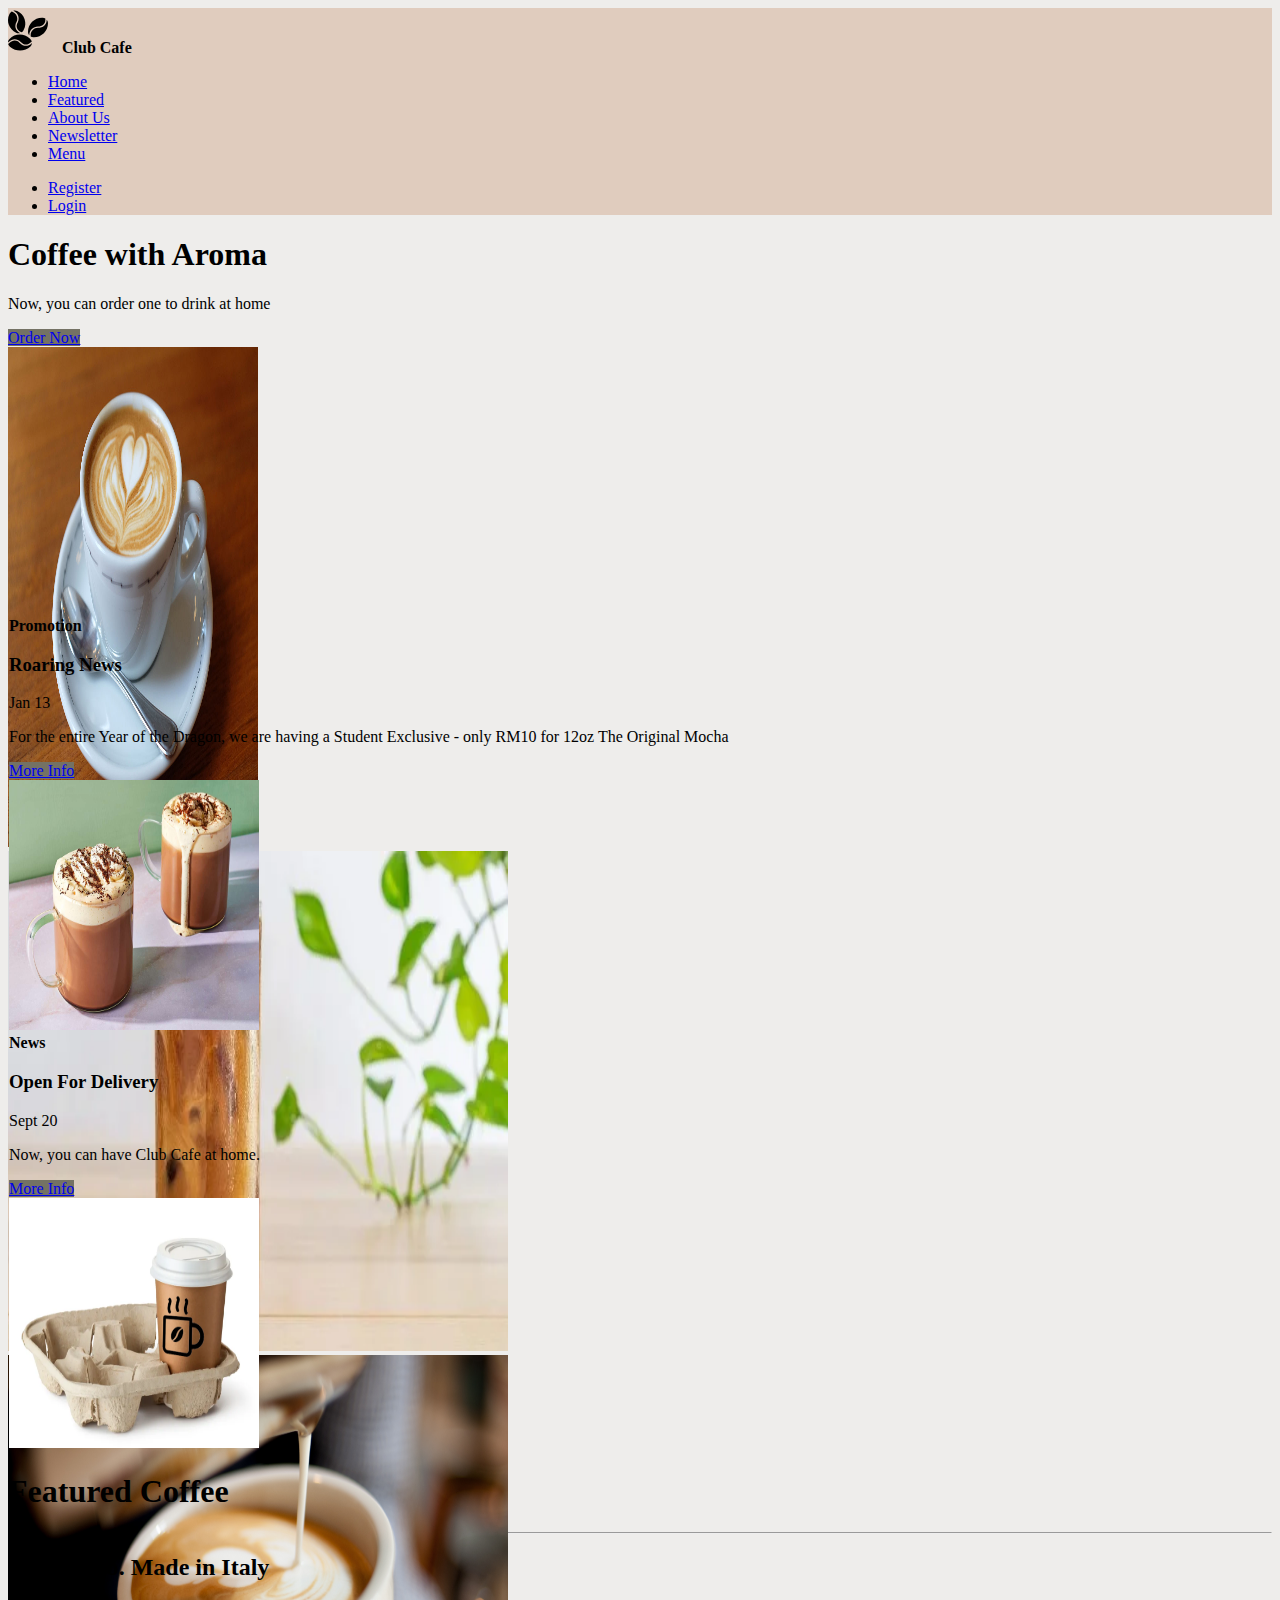
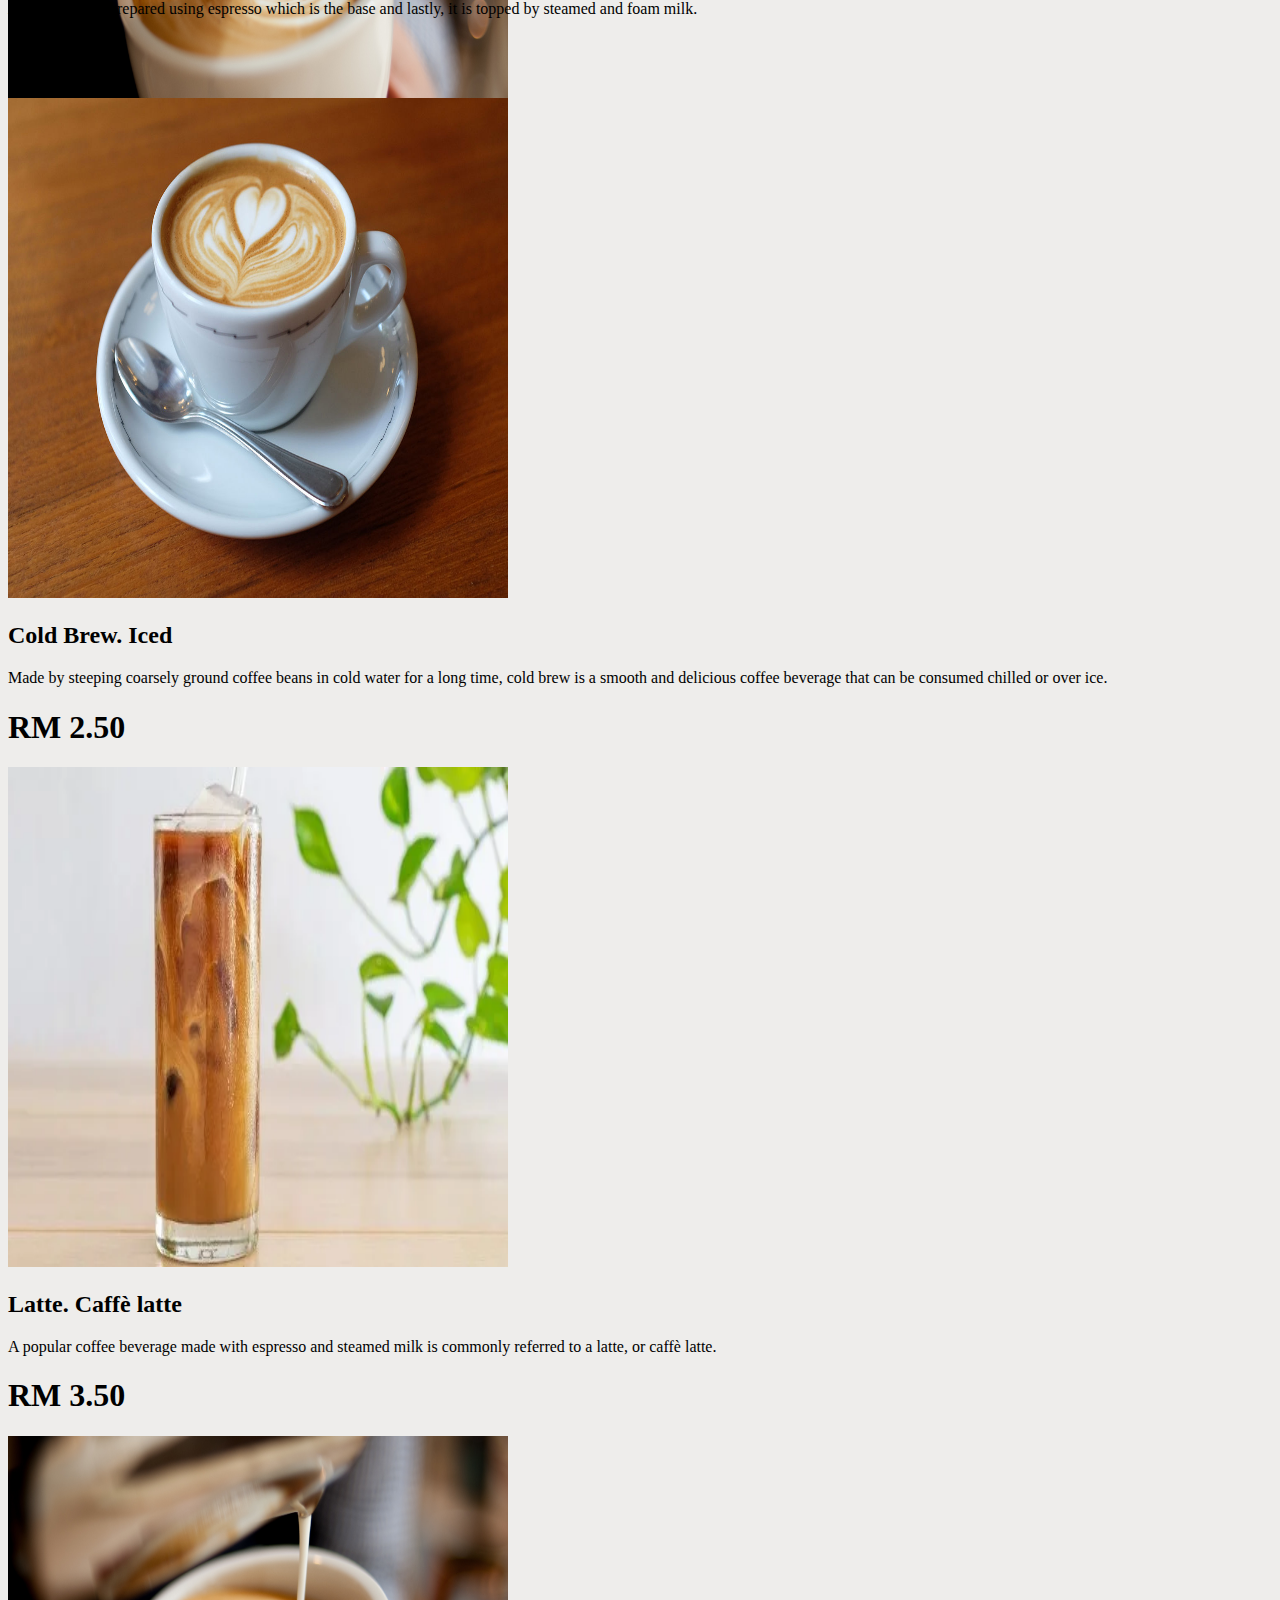
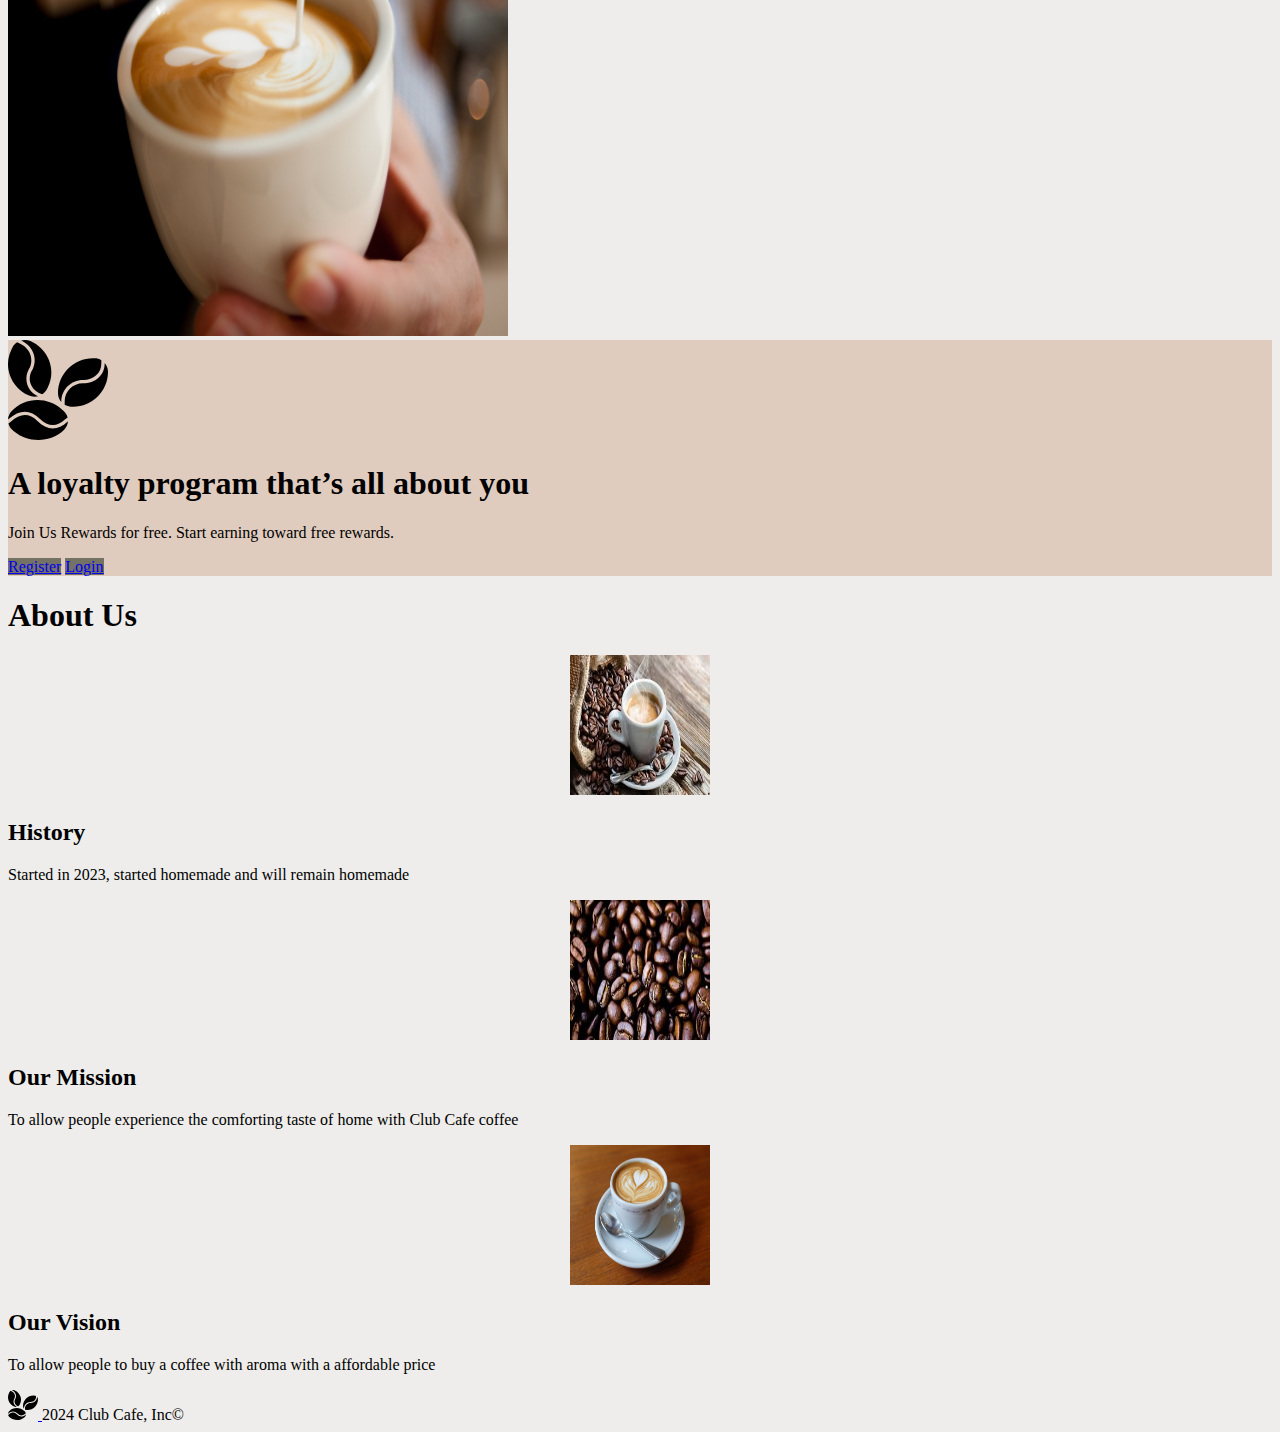
<file: index.html>
<!DOCTYPE html>
<html lang="en">
<head>
    <meta charset="UTF-8">
    <meta name="viewport" content="width=device-width, initial-scale=1.0">
    <title>Cafe</title>

    <link href="https://cdn.jsdelivr.net/npm/bootstrap@5.3.2/dist/css/bootstrap.min.css" rel="stylesheet" integrity="sha384-T3c6CoIi6uLrA9TneNEoa7RxnatzjcDSCmG1MXxSR1GAsXEV/Dwwykc2MPK8M2HN" crossorigin="anonymous">
    <link rel="stylesheet" href="https://cdn.jsdelivr.net/npm/bootstrap-icons@1.11.3/font/bootstrap-icons.min.css">
    <link rel="stylesheet" href="./css/design.css">
  </head>
<body style="background-color:#EEEDEB;">
   <section id="home">
    <div class="container">
            <nav class="navbar rounded-3" style="background-color: #E0CCBE;"><div class="container d-flex flex-wrap"><img src="./image/coffee-beans-coffee-svgrepo-com.svg" alt="" height="45" width="40" style="margin-right: 10px;">
                <a><strong>Club Cafe </strong></a>                    
                <ul class="nav me-auto">
                <li class="nav-item"><a href="#home" class="nav-link link-body-emphasis px-2 active" aria-current="page">Home</a></li>
                <li class="nav-item"><a href="#feature" class="nav-link link-body-emphasis px-2">Featured</a></li>
                <li class="nav-item"><a href="#aboutus" class="nav-link link-body-emphasis px-2">About Us</a></li>
                <li class="nav-item"><a href="newslettler.html" class="nav-link link-body-emphasis px-2">Newsletter</a></li>
                <li class="nav-item"><a href="./menu.html" class="nav-link link-body-emphasis px-2">Menu</a></li>
              </ul>
              <ul class="nav">
                <li class="nav-item"><a role="button" href="./register.html" style="background-color: #E0CCBE; border-color: #3C3633;"class="btn btn-lg px-3 me-md-2 fw-bold">Register</a></li>
                <li class="nav-item"><a role="button" href="./login.html" style="background-color: #E0CCBE; border-color: #3C3633;" class="btn btn-lg px-3 me-md-2 fw-bold">Login</a></li>
              </ul>
            </div>
          </nav>
      </div>
   </section>
    
    <div class="px-3 pt-5 my-5 pt-lg-6 text-center border rounded-3 shadow-lg border-color">
      <h1 class="display-4 fw-bold text-body-emphasis">Coffee with Aroma</h1>
      <div class="col-lg-4 mx-auto">
        <p class="lead mb-1">Now, you can order one to drink at home</p>
        <div class="d-grid gap-2 d-sm-flex justify-content-sm-center mb-5">
          <a role="button" href="./buyer.html" style="background-color: #747264; border-color: #3C3633;" class="btn  btn-lg px-4 me-md-2 fw-bold">Order Now</a>
        
        </div>
      </div>
      <div class="overflow-hidden" style="max-height: 30vh;">
        <div class="container">
          <div id="carousleMenu" class="shadow-lg img-fluid border rounded-3 shadow-lg mb-4" data-bs-ride="carousel">
            <div class="carousel-inner">
              <div class="carousel-item active">
                <img src="./image/1200px-Cappuccino_at_Sightglass_Coffee.jpg" class="d-block w-100 border rounded-3" alt="..." width="250" height="500">
              </div>
              <div class="carousel-item">
                <img src="./image/cold-brew-coffee-1-desktop.png" class="d-block w-100 border rounded-3" alt="..." width="500" height="500">
              </div>
              <div class="carousel-item" >
                <img src="./image/Latte_art_3.jpg" class="d-block w-100 border rounded-3" alt="..." width="500" height="500">
              </div>
            </div>
            <button class="carousel-control-prev" type="button" data-bs-target="#carouselExampleAutoplaying" data-bs-slide="prev">
              <span class="carousel-control-prev-icon" aria-hidden="true"></span>
              <span class="visually-hidden">Previous</span>
            </button>
            <button class="carousel-control-next" type="button" data-bs-target="#carouselExampleAutoplaying" data-bs-slide="next">
              <span class="carousel-control-next-icon" aria-hidden="true"></span>
              <span class="visually-hidden">Next</span>
            </button>
          </div>
          </div>
          </div>
        </div>
      </div>
        <div class="card"  style="background-color: #EEEDEB;">
        <div class="row mb-1" style="margin-left: 1px;margin-right: 1px;">
          <div class="col-md-6">
            <div class="row g-0 border rounded overflow-hidden flex-md-row mb-4 shadow-sm h-md-250 position-relative">
              <div class="col p-4 d-flex flex-column position-static">
                <strong class="d-inline-block mb-2 text-primary-emphasis">Promotion</strong>
                <h3 class="mb-0">Roaring News</h3>
                <div class="mb-1 text-body-secondary">Jan 13</div>
                <p class="card-text mb-auto">For the entire Year of the Dragon, we are having a Student Exclusive - only RM10 for 12oz The Original Mocha</p>
                  <a role="button" href="./news.html" style="background-color: #747264; border-color: #3C3633;" class="btn btn-lg px-3 me-md-2 fw-bold">More Info</a>
             </div>
              <div class="col-auto d-none d-lg-block">
                <img src="./image/image-30.png" class="d-block w-100 border rounded-3" alt="..." width="250" height="250">
              </div>
            </div>
          </div>
          <div class="col-md-6">
            <div class="row g-0 border rounded overflow-hidden flex-md-row mb-4 shadow-sm h-md-250 position-relative">
              <div class="col p-4 d-flex flex-column position-static">
                <strong class="d-inline-block mb-2 text-primary-emphasis">News</strong>
                <h3 class="mb-0">Open For Delivery</h3>
                <div class="mb-1 text-body-secondary">Sept 20</div>
                <p class="card-text mb-auto">Now, you can have Club Cafe at home.
                </p>
                  <a role="button" href="./news2.html" style="background-color: #747264; border-color: #3C3633;" class="btn btn-lg px-3 me-md-2 fw-bold">More Info</a>
             </div>
              <div class="col-auto d-none d-lg-block">
                <img src="./image/coffee-delivery-cup.png" class="d-block w-100 border rounded-3" alt="..." width="250" height="250">
              </div>
            </div>
          </div>
        </div>
        
        
        
    
         <section id="feature">
        <div class="container">

          <h1 class="fw-bold">Featured Coffee</h1>
            <hr class="featurette-divider">
            <div class="row featurette" >
              <div class="col-md-7">
                <h2 class="featurette-heading fw-normal lh-1">Cupuccino. <span class="text-body-secondary">Made in Italy</span></h2>
                <p class="lead">A coffee that is prepared using espresso which is the base and lastly, it is topped by steamed and foam milk.</p>
                <h1 class="fw-bold">RM 4</h1>
              </div>
              <div class="col-md-5">
                <img src="./image/1200px-Cappuccino_at_Sightglass_Coffee.jpg" class="shadow-lg img-fluid border rounded-3 shadow-lg mb-4" alt="Cupuccino" width="500" height="500">
              </div>
            </div>
             <div class="row featurette">
              <div class="col-md-7 order-md-2">
                <h2 class="featurette-heading fw-normal lh-1">Cold Brew. <span class="text-body-secondary">Iced</span></h2>
                <p class="lead">Made by steeping coarsely ground coffee beans in cold water for a long time, cold brew is a smooth and delicious coffee beverage that can be consumed chilled or over ice.</p>
                <h1 class="fw-bold">RM 2.50</h1>
              </div>
              <div class="col-md-5 order-md-1">
                <img src="./image/cold-brew-coffee-1-desktop.png" class="shadow-lg img-fluid border rounded-3 shadow-lg mb-4" width="500" height="500">
              </div>
            </div>
            <div class="row featurette">
              <div class="col-md-7">
                <h2 class="featurette-heading fw-normal lh-1">Latte. <span class="text-body-secondary">Caffè latte</span></h2>
                <p class="lead">A popular coffee beverage made with espresso and steamed milk is commonly referred to a latte, or caffè latte.</p>
                <h1 class="fw-bold">RM 3.50</h1>
              </div>
              <div class="col-md-5">
                <img src="./image/Latte_art_3.jpg" class="shadow-lg img-fluid border rounded-3 shadow-lg mb-4" alt="Cupuccino" width="500" height="500">
              </div>
            </div>

            <section id="aboutus">




            </section>


            <div class="container my-5 rounded-3" style="background-color: #E0CCBE;">
                <div class="row p-4 pb-0 pe-lg-0 pt-lg-5 align-items-center rounded-3 border shadow-lg">
                  <div class="col-lg-7 p-3 p-lg-5 pt-lg-3">
                    <div class="col-10 col-sm-8 col-lg-6">
                        <img src="./image/coffee-beans-coffee-svgrepo-com.svg" class="d-block mx-lg-auto img-fluid" alt="Bootstrap Themes" width="100px" height="100px" loading="lazy">
                    </div>
                    <h1 class="display-4 fw-bold lh-1 text-body-emphasis">A loyalty program that’s all about you</h1>
                    <p class="lead">Join Us Rewards for free. Start earning toward free rewards.</p>
                    <div class="d-grid gap-2 d-md-flex justify-content-md-start mb-4 mb-lg-3">
                  <a role="button" href="./register.html" style="background-color: #747264; border-color: #3C3633;"class="btn btn-lg px-3 me-md-2 fw-bold">Register</a></li>
                  <a role="button" href="./login.html" style="background-color: #747264; border-color: #3C3633;" class="btn btn-lg px-3 me-md-2 fw-bold">Login</a></li>
                    </div>
                  </div>
                  <div class="col-lg-4 offset-lg-1 p-0 overflow-hidden shadow-lg">
                  </div>
                </div>
              </div>
</section>


<div class="container marketing" id="aboutus"><h1>About Us</h1>
<div class="row" style="border-left:10px;border-right:10px;">
  <div class="col-lg-4 container border rounded-3">
    <div style="margin-top:10px; text-align: center;">
    <img src="./image/Coffee 1.jpg" class="bd-placeholder-img rounded-circle" width="140" height="140">
    </div>
    <h2 class="fw-normal">History</h2>
    <p>Started in 2023, started homemade and will remain homemade</p>
  </div>
  <div class="col-lg-4 container border rounded-3">
    <div style="margin-top:10px; text-align: center;">
      <img src="./image/Coffee 3.jpg" class="bd-placeholder-img rounded-circle" width="140" height="140">
      </div>
    <h2 class="fw-normal">Our Mission</h2>
    <p>To allow people experience the comforting taste of home with Club Cafe coffee</p>
    
  </div>
  <div class="col-lg-4 container border rounded-3">
    <div style="margin-top:10px; text-align: center;">
      <img src="./image/1200px-Cappuccino_at_Sightglass_Coffee.jpg" class="bd-placeholder-img rounded-circle" width="140" height="140">
      </div>
    <h2 class="fw-normal">Our Vision</h2>
    <p>To allow people to buy a coffee with aroma with a affordable price</p>
  </div>
</div>
</div>
    <div class="container">
      <footer class="d-flex flex-wrap justify-content-between align-items-center py-3 my-4 border-top">
        <div class="col-md-4 d-flex align-items-center">
          <a href="/" class="mb-3 me-2 mb-md-0 text-body-secondary text-decoration-none lh-1">
            <img src="./image/coffee-beans-coffee-svgrepo-com.svg" height="30px">
          </a>
          <span class="mb-3 mb-md-0 text-body-secondary"> 2024 Club Cafe, Inc©</span>
        </div>
      </footer>
    </div>
    <script src="https://cdn.jsdelivr.net/npm/bootstrap@5.3.2/dist/js/bootstrap.bundle.min.js" integrity="sha384-C6RzsynM9kWDrMNeT87bh95OGNyZPhcTNXj1NW7RuBCsyN/o0jlpcV8Qyq46cDfL" crossorigin="anonymous"></script>
</body>
</html>
</file>
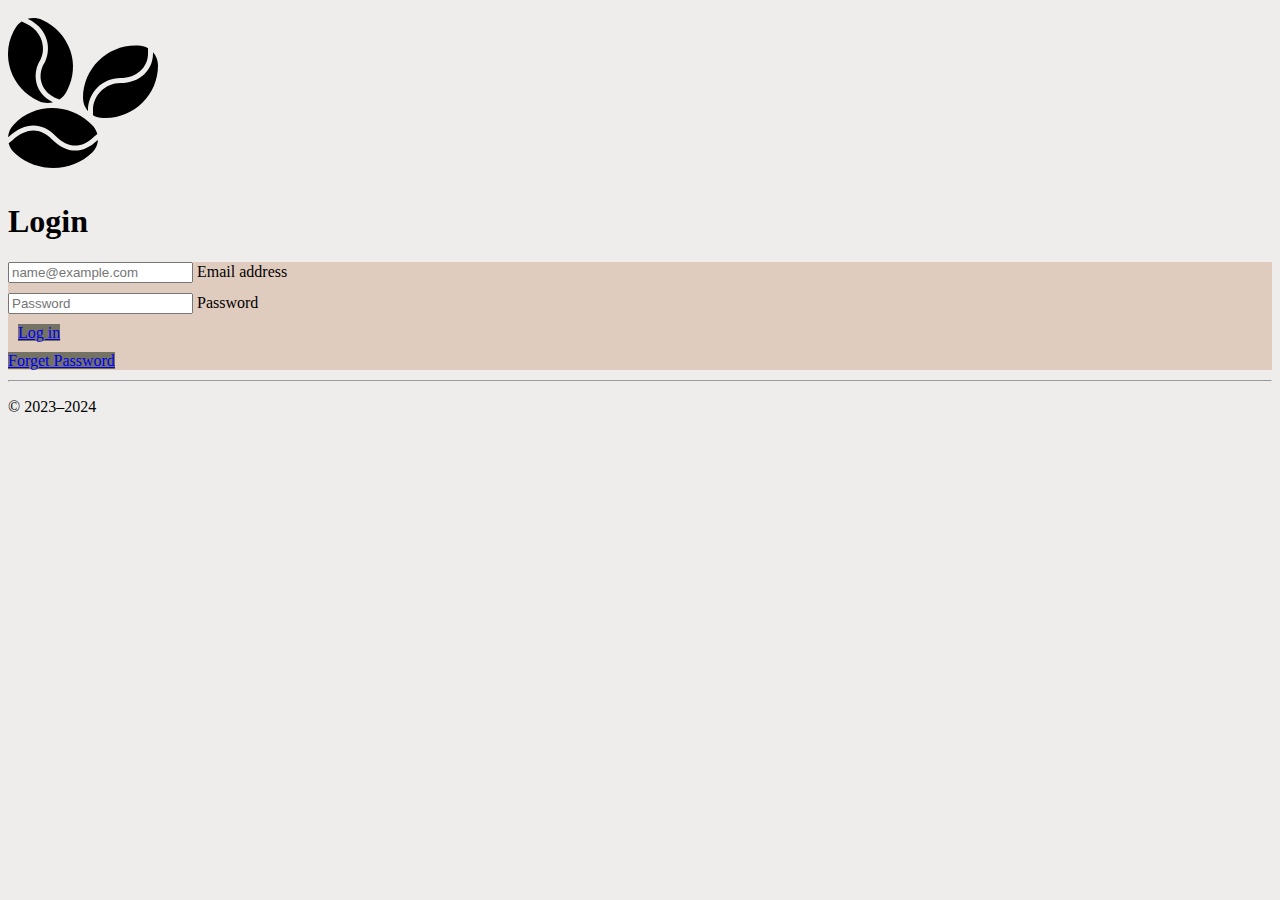
<file: login.html>
<!DOCTYPE html>
<html lang="en">
<head>
    <meta charset="UTF-8">
    <meta name="viewport" content="width=device-width, initial-scale=1.0">
    <title>login</title>

    <link href="https://cdn.jsdelivr.net/npm/bootstrap@5.3.2/dist/css/bootstrap.min.css" rel="stylesheet" integrity="sha384-T3c6CoIi6uLrA9TneNEoa7RxnatzjcDSCmG1MXxSR1GAsXEV/Dwwykc2MPK8M2HN" crossorigin="anonymous">

</head>
<body style="background-color:#EEEDEB;">
   <section>

    <div class="container">
        <main class="form-signin w-100 m-auto">
            <form>
              <img class="mb-4" src="./image/coffee-beans-coffee-svgrepo-com.svg" alt="" width="150" height="170">
              <h1 class="fw-bold">
                Login
              </h1>
          
              <div class="container border rounded-4" style="background-color: #E0CCBE;">
              <div class="form-floating" style="margin-top: 10px;">
                <input type="email" class="form-control" id="floatingInput" placeholder="name@example.com">
                <label for="floatingInput">Email address</label>
              </div>
              <div class="form-floating" style="margin-top: 10px;">
                <input type="password" class="form-control" id="floatingPassword" placeholder="Password">
                <label for="floatingPassword">Password</label>
              </div>
          
      

              <div class="row">
                <div class="col" style="margin-top: 10px;margin-left: 10px;">
              <a role="button" href="./index.html" style="background-color: #747264; border-color: #3C3633;" class="btn fw-bold">Log in</a> 
              </div>

              <div class="col" style="margin-top: 10px; margin-right: 1080px; margin-bottom: 10px;">
                <a role="button" href="./index.html" style="background-color: #747264; border-color: #3C3633;" class="btn fw-bold">Forget Password</a> 
                </div> 
            
            </div>
            </form>
          </main>
    </div>
  </div>

    <hr class="featurette-divider">
<p class="mt-5 mb-3 text-body-secondary">© 2023–2024</p>
   </section>
   
   <script src="https://cdn.jsdelivr.net/npm/bootstrap@5.3.2/dist/js/bootstrap.bundle.min.js" integrity="sha384-C6RzsynM9kWDrMNeT87bh95OGNyZPhcTNXj1NW7RuBCsyN/o0jlpcV8Qyq46cDfL" crossorigin="anonymous"></script>
</body>
</html>
</file>
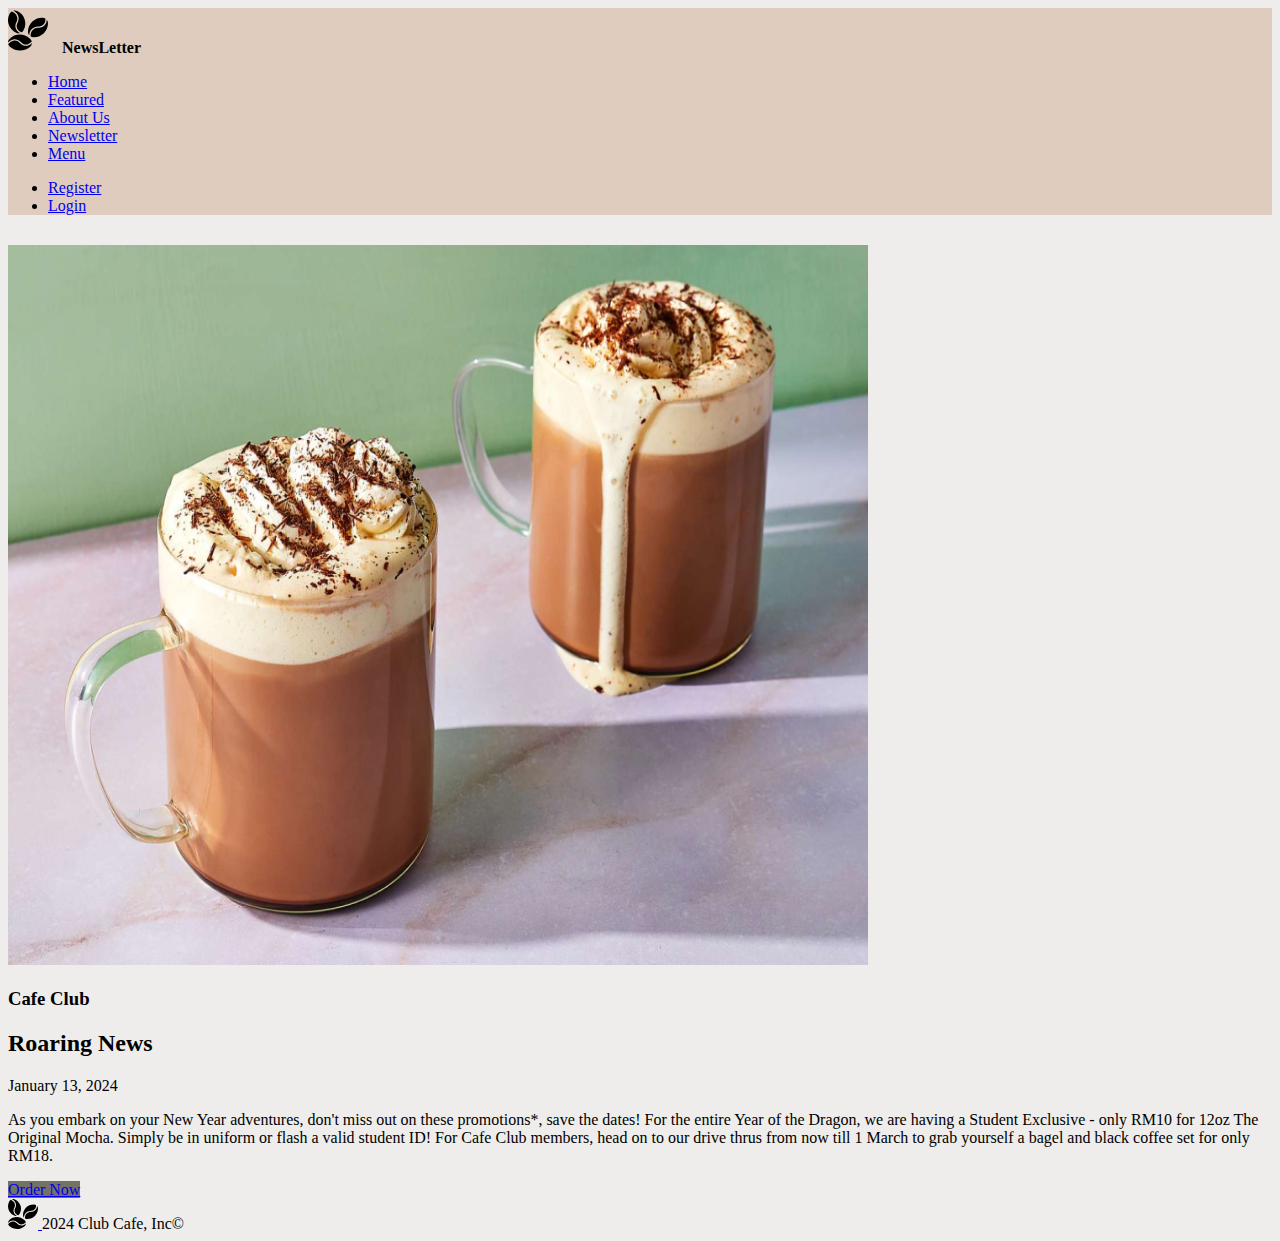
<file: news.html>
<!DOCTYPE html>
<html lang="en">
<head>
    <meta charset="UTF-8">
    <meta name="viewport" content="width=device-width, initial-scale=1.0">
    <title>Blog Post 2</title>
    <link href="https://cdn.jsdelivr.net/npm/bootstrap@5.3.2/dist/css/bootstrap.min.css" rel="stylesheet" integrity="sha384-T3c6CoIi6uLrA9TneNEoa7RxnatzjcDSCmG1MXxSR1GAsXEV/Dwwykc2MPK8M2HN" crossorigin="anonymous">
    <link rel="stylesheet" href="./css/design.css">

</head>
<body style="background-color: #EEEDEB;" class="rounded-3">
   
    
    <div class="container">
        <nav class="navbar rounded-3" style="background-color: #E0CCBE;"><div class="container d-flex flex-wrap"><img src="./image/coffee-beans-coffee-svgrepo-com.svg" alt="" height="45" width="40" style="margin-right: 10px;">
            <a><strong>NewsLetter</strong></a>                    
            <ul class="nav me-auto">
            <li class="nav-item"><a href="./index.html" class="nav-link link-body-emphasis px-2 active" aria-current="page">Home</a></li>
            <li class="nav-item"><a href="./index.html" class="nav-link link-body-emphasis px-2">Featured</a></li>
            <li class="nav-item"><a href="./index.html" class="nav-link link-body-emphasis px-2">About Us</a></li>
            <li class="nav-item"><a href="newslettler.html" class="nav-link link-body-emphasis px-2">Newsletter</a></li>
            <li class="nav-item"><a href="./menu.html" class="nav-link link-body-emphasis px-2">Menu</a></li>
          </ul>
          <ul class="nav">
            <li class="nav-item"><a role="button" href="./register.html" style="background-color: #E0CCBE; border-color: #3C3633;"class="btn btn-lg px-3 me-md-2 fw-bold">Register</a></li>
            <li class="nav-item"><a role="button" href="./login.html" style="background-color: #E0CCBE; border-color: #3C3633;" class="btn btn-lg px-3 me-md-2 fw-bold">Login</a></li>
          </ul>
        </div>
      </nav>
  </div>
 
        
        


    </section>
 <div style="margin-top:30px;">
    <div class="container text-center">
        <div class="row">
          <div class="col">
    <img src="./image/image-30.png" height="720px" width="860px" class="rounded-3 shadow-lg border-color">     
          </div>
          <div class="col">
            <h3 class="pb-4 mb-4 fst-italic border-bottom">
        Cafe Club
      </h3>

      <article class="blog-post">
        <h2 class="display-5 link-body-emphasis mb-1">Roaring News</h2>
        <p class="blog-post-meta">January 13, 2024</p>

        <p>As you embark on your New Year adventures, don't miss out on these promotions*, save the dates! For the entire Year of the Dragon, we are having a Student Exclusive - only RM10 for 12oz The Original Mocha. Simply be in uniform or flash a valid student ID! For Cafe Club members, head on to our drive thrus from now till 1 March to grab yourself a bagel and black coffee set for only RM18.</p>
        <a role="button" href="./buyer.html" style="background-color: #747264; border-color: #3C3633;" class="btn  btn-lg px-4 me-md-2 fw-bold">Order Now</a>
    </div>
   
        </div>
      </div>
    </div>
    <div class="container">
        <footer class="d-flex flex-wrap justify-content-between align-items-center py-3 my-4 border-top">
          <div class="col-md-4 d-flex align-items-center">
            <a href="/" class="mb-3 me-2 mb-md-0 text-body-secondary text-decoration-none lh-1">
              <img src="./image/coffee-beans-coffee-svgrepo-com.svg" height="30px">
            </a>
            <span class="mb-3 mb-md-0 text-body-secondary"> 2024 Club Cafe, Inc©</span>
          </div>
        </footer>
      </div>
    
</body>
</html>
</file>
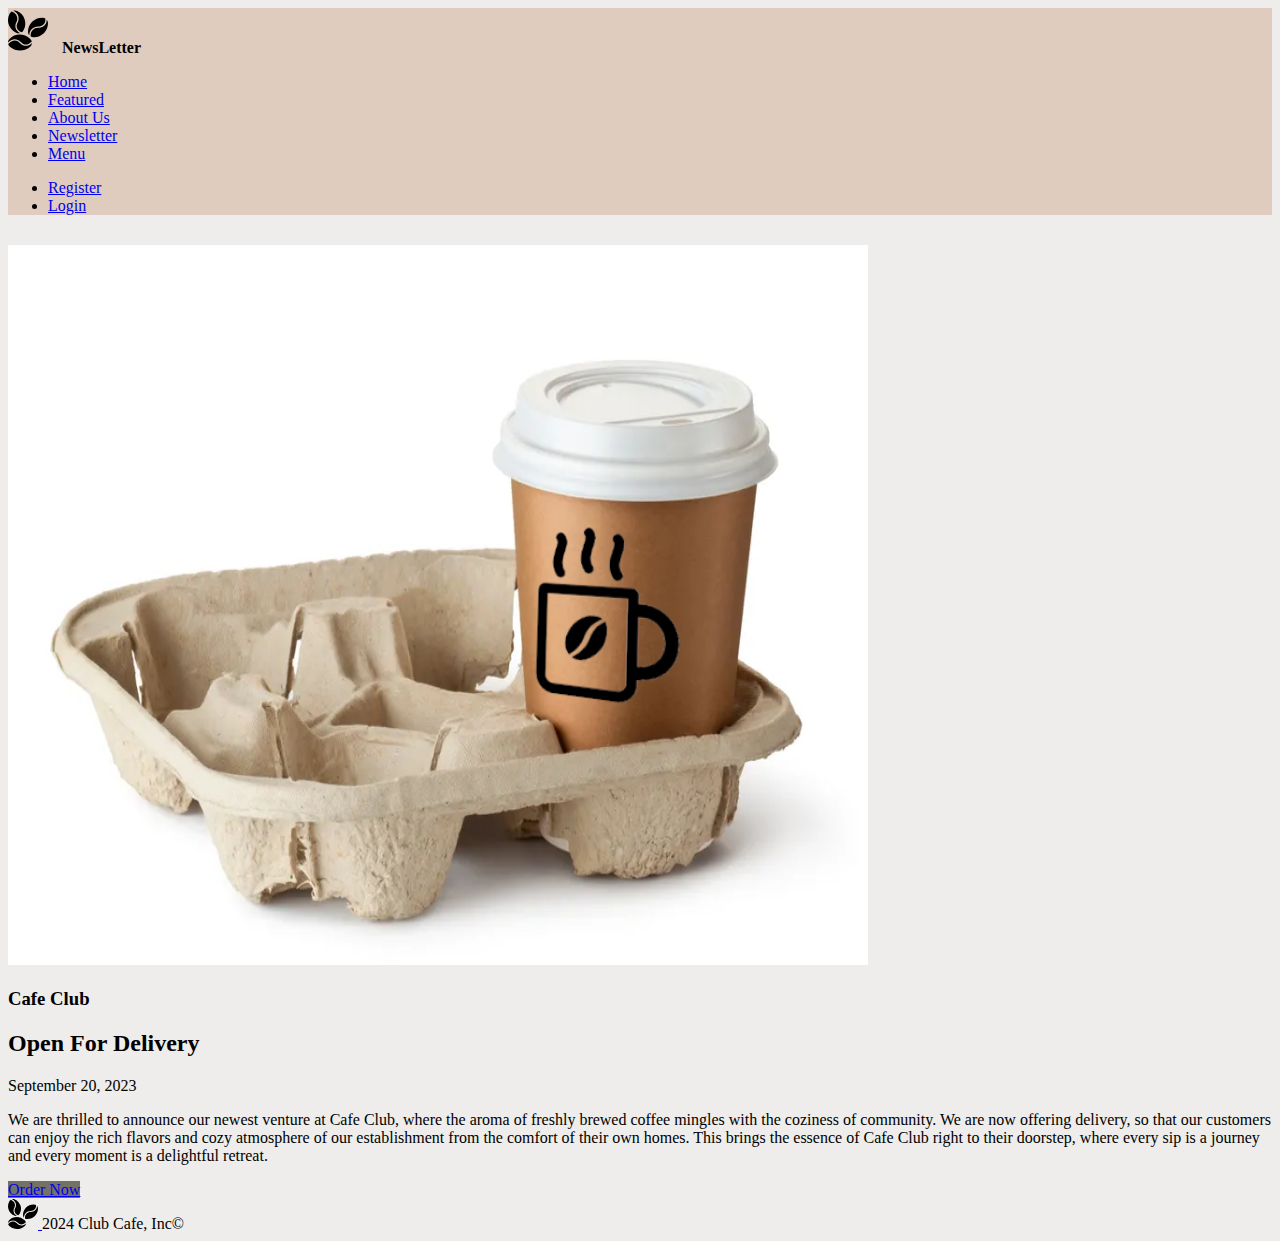
<file: news2.html>
<!DOCTYPE html>
<html lang="en">
<head>
    <meta charset="UTF-8">
    <meta name="viewport" content="width=device-width, initial-scale=1.0">
    <title>Blog Post 2</title>
    <link href="https://cdn.jsdelivr.net/npm/bootstrap@5.3.2/dist/css/bootstrap.min.css" rel="stylesheet" integrity="sha384-T3c6CoIi6uLrA9TneNEoa7RxnatzjcDSCmG1MXxSR1GAsXEV/Dwwykc2MPK8M2HN" crossorigin="anonymous">
    <link rel="stylesheet" href="./css/design.css">

</head>
<body style="background-color: #EEEDEB;" class="rounded-3">
   
  <div class="container">
    <nav class="navbar rounded-3" style="background-color: #E0CCBE;"><div class="container d-flex flex-wrap"><img src="./image/coffee-beans-coffee-svgrepo-com.svg" alt="" height="45" width="40" style="margin-right: 10px;">
        <a><strong>NewsLetter</strong></a>                    
        <ul class="nav me-auto">
        <li class="nav-item"><a href="./index.html" class="nav-link link-body-emphasis px-2 active" aria-current="page">Home</a></li>
        <li class="nav-item"><a href="./index.html" class="nav-link link-body-emphasis px-2">Featured</a></li>
        <li class="nav-item"><a href="./index.html" class="nav-link link-body-emphasis px-2">About Us</a></li>
        <li class="nav-item"><a href="newslettler.html" class="nav-link link-body-emphasis px-2">Newsletter</a></li>
        <li class="nav-item"><a href="./menu.html" class="nav-link link-body-emphasis px-2">Menu</a></li>
      </ul>
      <ul class="nav">
        <li class="nav-item"><a role="button" href="./register.html" style="background-color: #E0CCBE; border-color: #3C3633;"class="btn btn-lg px-3 me-md-2 fw-bold">Register</a></li>
        <li class="nav-item"><a role="button" href="./login.html" style="background-color: #E0CCBE; border-color: #3C3633;" class="btn btn-lg px-3 me-md-2 fw-bold">Login</a></li>
      </ul>
    </div>
  </nav>
</div>
 
        
        


    </section>
 <div style="margin-top:30px;">
    <div class="container text-center">
        <div class="row">
          <div class="col">
    <img src="./image/coffee-delivery-cup.png" height="720px" width="860px" class="rounded-3 shadow-lg border-color">     
          </div>
          <div class="col">
            <h3 class="pb-4 mb-4 fst-italic border-bottom">
        Cafe Club
      </h3>

      <article class="blog-post">
        <h2 class="display-5 link-body-emphasis mb-1">Open For Delivery</h2>
        <p class="blog-post-meta">September 20, 2023</p>

        <p>We are thrilled to announce our newest venture at Cafe Club, where the aroma of freshly brewed coffee mingles with the coziness of community. We are now offering delivery, so that our customers can enjoy the rich flavors and cozy atmosphere of our establishment from the comfort of their own homes. This brings the essence of Cafe Club right to their doorstep, where every sip is a journey and every moment is a delightful retreat.</p>
        <a role="button" href="./buyer.html" style="background-color: #747264; border-color: #3C3633;" class="btn  btn-lg px-4 me-md-2 fw-bold">Order Now</a>
      </div>
   
        </div>
      </div>
    </div>
    <div class="container">
      <footer class="d-flex flex-wrap justify-content-between align-items-center py-3 my-4 border-top">
        <div class="col-md-4 d-flex align-items-center">
          <a href="/" class="mb-3 me-2 mb-md-0 text-body-secondary text-decoration-none lh-1">
            <img src="./image/coffee-beans-coffee-svgrepo-com.svg" height="30px">
          </a>
          <span class="mb-3 mb-md-0 text-body-secondary"> 2024 Club Cafe, Inc©</span>
        </div>
      </footer>
    </div>
    
</body>
</html>
</file>
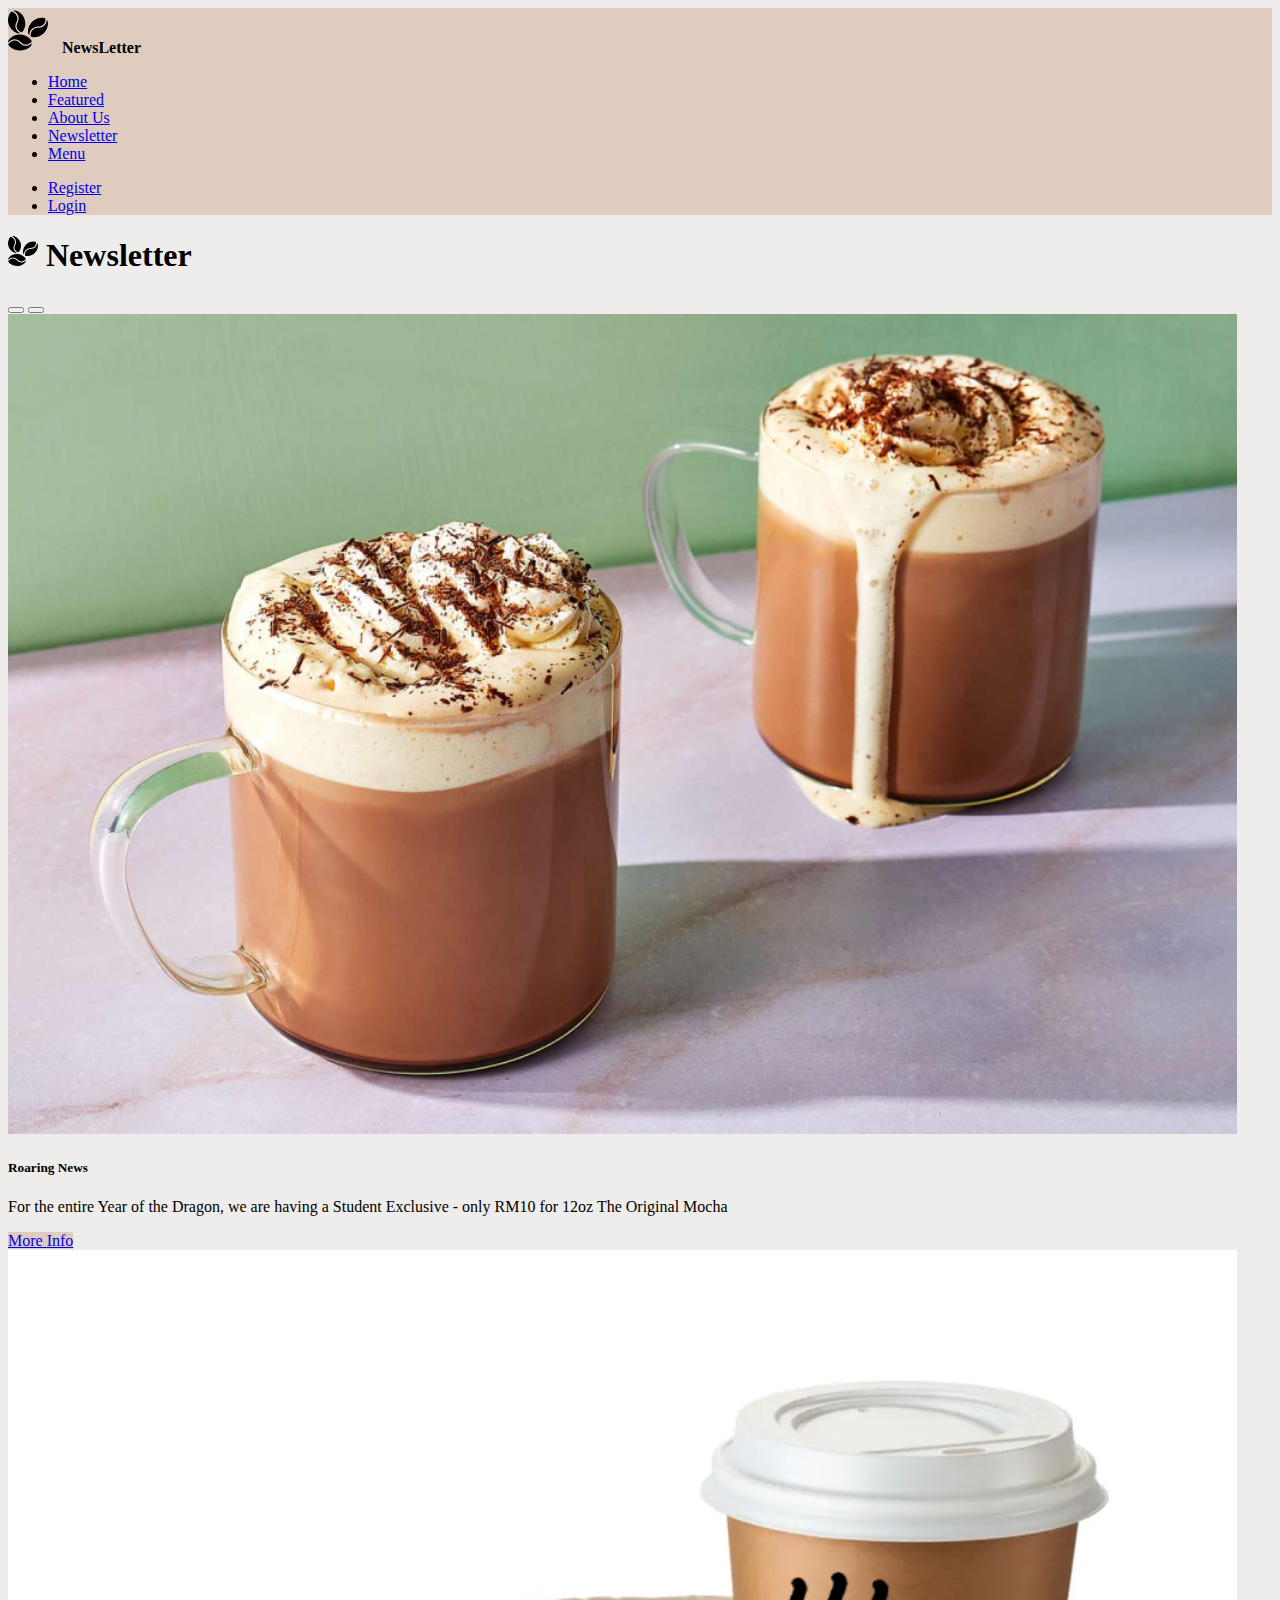
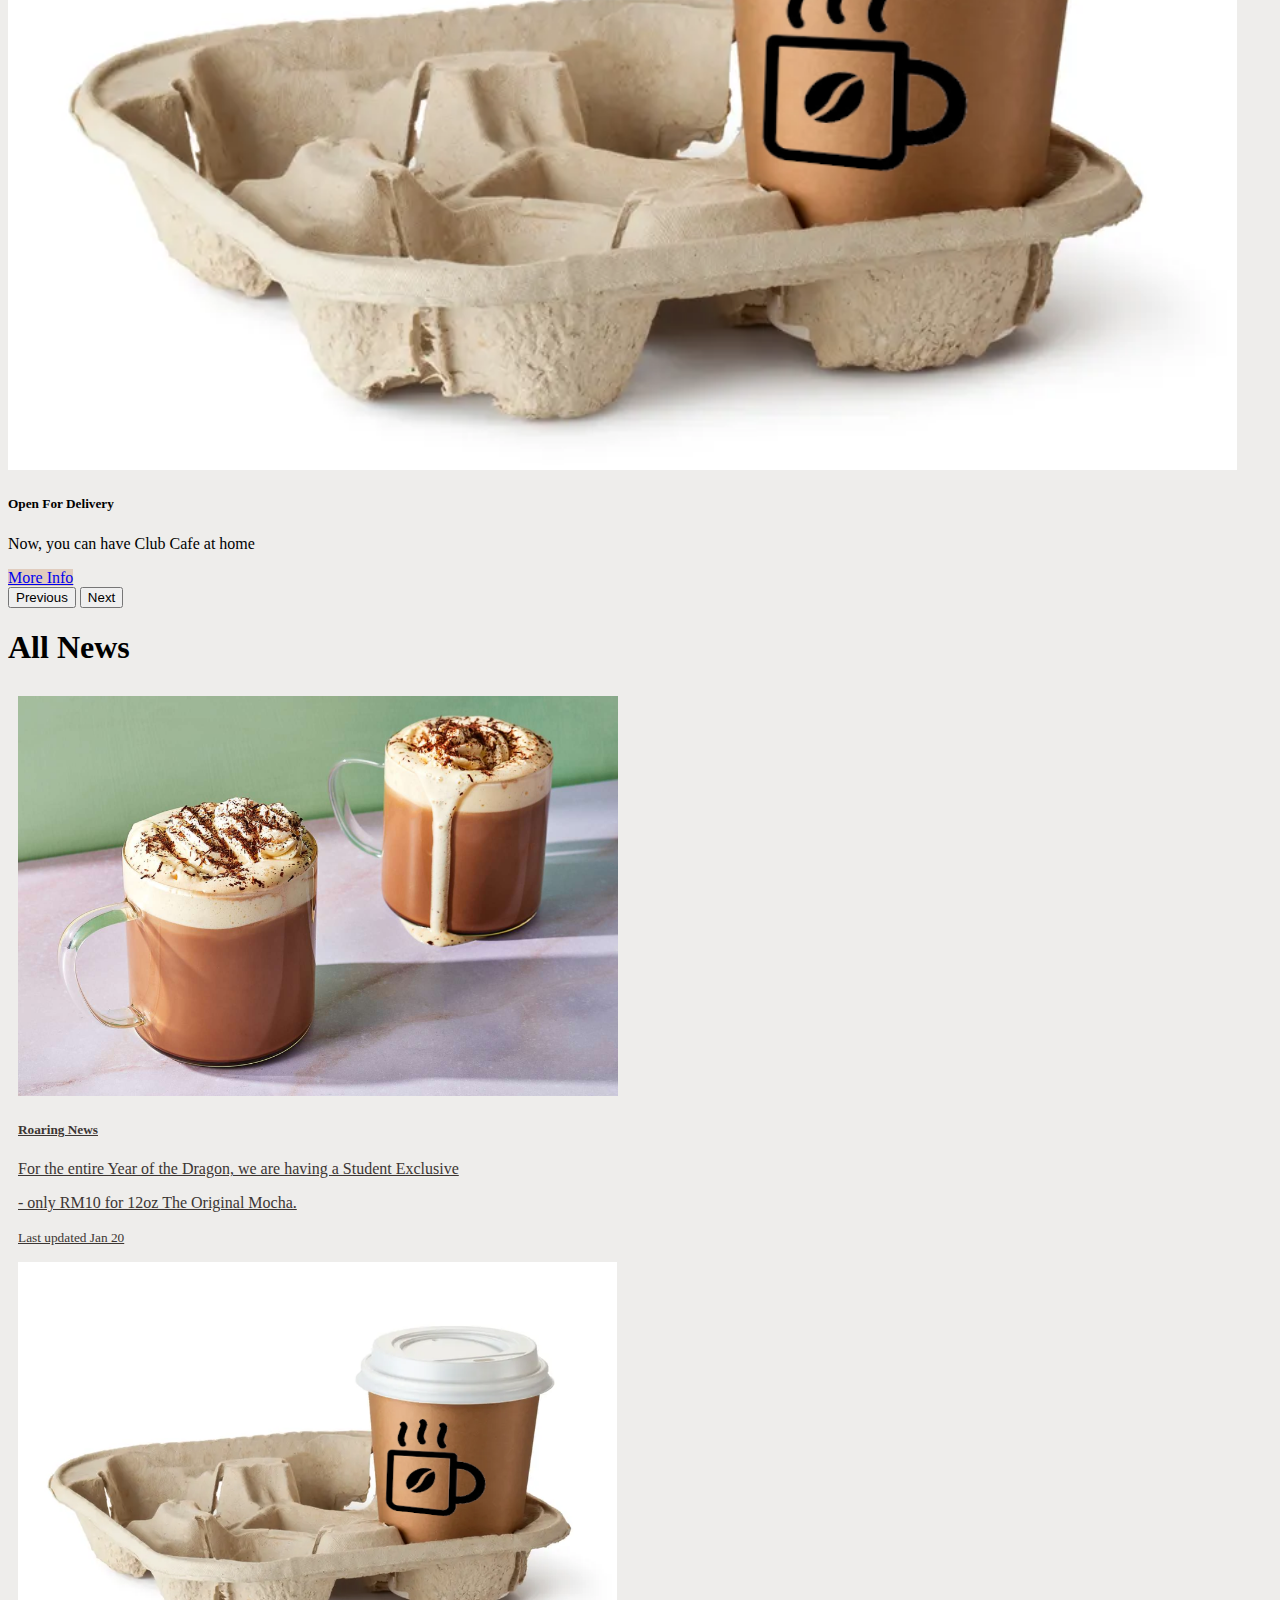
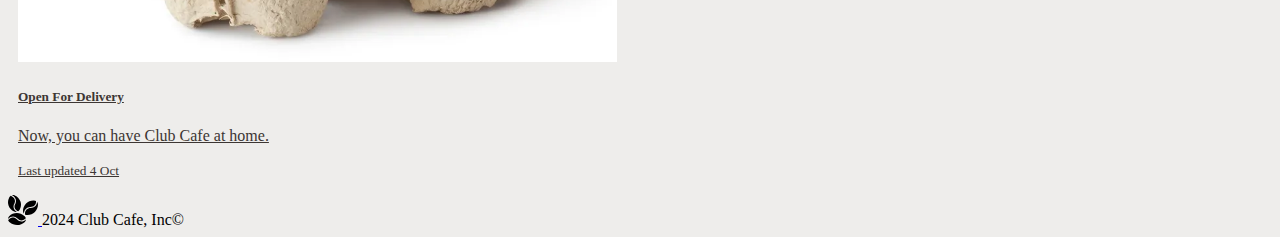
<file: newslettler.html>
<!DOCTYPE html>
<html lang="en">
<head>
    <meta charset="UTF-8">
    <meta name="viewport" content="width=device-width, initial-scale=1.0">
    <link href="https://cdn.jsdelivr.net/npm/bootstrap@5.3.2/dist/css/bootstrap.min.css" rel="stylesheet" integrity="sha384-T3c6CoIi6uLrA9TneNEoa7RxnatzjcDSCmG1MXxSR1GAsXEV/Dwwykc2MPK8M2HN" crossorigin="anonymous">

    <title>Newsletter</title>
</head>
<body style="background-color:#EEEDEB;">
    <div class="container">
        <nav class="navbar rounded-3" style="background-color: #E0CCBE;"><div class="container d-flex flex-wrap"><img src="./image/coffee-beans-coffee-svgrepo-com.svg" alt="" height="45" width="40" style="margin-right: 10px;">
            <a><strong>NewsLetter</strong></a>                    
            <ul class="nav me-auto">
            <li class="nav-item"><a href="./index.html" class="nav-link link-body-emphasis px-2 active" aria-current="page">Home</a></li>
            <li class="nav-item"><a href="./index.html" class="nav-link link-body-emphasis px-2">Featured</a></li>
            <li class="nav-item"><a href="./index.html" class="nav-link link-body-emphasis px-2">About Us</a></li>
            <li class="nav-item"><a href="newslettler.html" class="nav-link link-body-emphasis px-2">Newsletter</a></li>
            <li class="nav-item"><a href="./menu.html" class="nav-link link-body-emphasis px-2">Menu</a></li>
          </ul>
          <ul class="nav">
            <li class="nav-item"><a role="button" href="./register.html" style="background-color: #E0CCBE; border-color: #3C3633;"class="btn btn-lg px-3 me-md-2 fw-bold">Register</a></li>
            <li class="nav-item"><a role="button" href="./login.html" style="background-color: #E0CCBE; border-color: #3C3633;" class="btn btn-lg px-3 me-md-2 fw-bold">Login</a></li>
          </ul>
        </div>
      </nav>
  </div>
    
    <div>
    <h1 class="text-center" href="#"><img src="./image/coffee-beans-coffee-svgrepo-com.svg" height="30px" width="30px"></img> Newsletter</h1>
    </div>


    <div class="container border rounded" height="820px" style="margin-top: 10px;">
    <div id="carouselExampleDark" style="margin-top: 10px;" class="carousel carousel-dark slide carousel-fade" data-bs-ride="carousel">
        <div class="carousel-indicators">
          <button type="button" data-bs-target="#carouselExampleDark" data-bs-slide-to="0" class="active" aria-current="true" aria-label="Slide 1"></button>
          <button type="button" data-bs-target="#carouselExampleDark" data-bs-slide-to="1" aria-label="Slide 2"></button>
        </div>
        <div class="carousel-inner">
          <div class="carousel-item active" data-bs-interval="10000">
            <img src="./image/image-30.png" class="d-block w-100" alt="..." height="820px">
            <div class="carousel-caption d-none d-md-block">
              <h5>Roaring News</h5>
              <p>For the entire Year of the Dragon, we are having a Student Exclusive - only RM10 for 12oz The Original Mocha</p>
              <a role="button" href="./news.html" style="background-color: #E0CCBE; border-color: #3C3633;" class="btn btn-lg px-3 me-md-2 fw-bold">More Info</a>

            </div>
          </div>
          <div class="carousel-item" data-bs-interval="2000">
            <img src="./image/coffee-delivery-cup.png" class="d-block w-100" alt="..." height="820px">
            <div class="carousel-caption d-none d-md-block">
              <h5>Open For Delivery</h5>
              <p>Now, you can have Club Cafe at home</p>
              <a role="button" href="./news2.html" style="background-color: #E0CCBE; border-color: #3C3633;" class="btn btn-lg px-3 me-md-2 fw-bold">More Info</a>
            </div>
          </div>
        </div>
        <button class="carousel-control-prev" type="button" data-bs-target="#carouselExampleDark" data-bs-slide="prev">
          <span class="carousel-control-prev-icon" aria-hidden="true"></span>
          <span class="visually-hidden">Previous</span>
        </button>
        <button class="carousel-control-next" type="button" data-bs-target="#carouselExampleDark" data-bs-slide="next">
          <span class="carousel-control-next-icon" aria-hidden="true"></span>
          <span class="visually-hidden">Next</span>
        </button>
    </div>
    </div>
    
    <h1>All News</h1>
    <div class="cotainer border rounded" style="margin-top: 30px; margin-left: 10px; margin-right: 10px;">
    <div class="row">
        <div class="col">
            <div class="card text-bg">
                <a href="./news.html" style="color: #3C3633;">
                <img src="./image/image-30.png" class="card-img" alt="..." height="400px">
                <div class="card-img-overlay">
                    <h5 class="card-title fw-bold">Roaring News</h5>
                    <p class="card-text" style="color: #3C3633;">For the entire Year of the Dragon, we are having a Student Exclusive</p>
                    <p class="card-text" style="color: #3C3633;">- only RM10 for 12oz The Original Mocha.</p>
                    <p class="card-text"><small>Last updated Jan 20</small></p>
                </div>
            </div></a>
        </div>
        <div class="col">
            <div class="card text-bg">
            <a href="./news2.html" style="color: #3C3633;">
                <img src="./image/coffee-delivery-cup.png" class="card-img" alt="..." height="400px">
                <div class="card-img-overlay">
                    <h5 class="card-title fw-bold">Open For Delivery</h5>
                    <p class="card-text" style="color: #3C3633;">Now, you can have Club Cafe at home.</p>
                    <p class="card-text"><small>Last updated 4 Oct</small></p>
                </div>
            </div></a>
        </div>
    </div>
    </div>
    <div class="container">
        <footer class="d-flex flex-wrap justify-content-between align-items-center py-3 my-4 border-top">
          <div class="col-md-4 d-flex align-items-center">
            <a href="/" class="mb-3 me-2 mb-md-0 text-body-secondary text-decoration-none lh-1">
              <img src="./image/coffee-beans-coffee-svgrepo-com.svg" height="30px">
            </a>
            <span class="mb-3 mb-md-0 text-body-secondary"> 2024 Club Cafe, Inc©</span>
          </div>
        </footer>
      </div>
    <script src="https://cdn.jsdelivr.net/npm/bootstrap@5.3.2/dist/js/bootstrap.bundle.min.js" integrity="sha384-C6RzsynM9kWDrMNeT87bh95OGNyZPhcTNXj1NW7RuBCsyN/o0jlpcV8Qyq46cDfL" crossorigin="anonymous"></script>
</body>
</html>
</file>
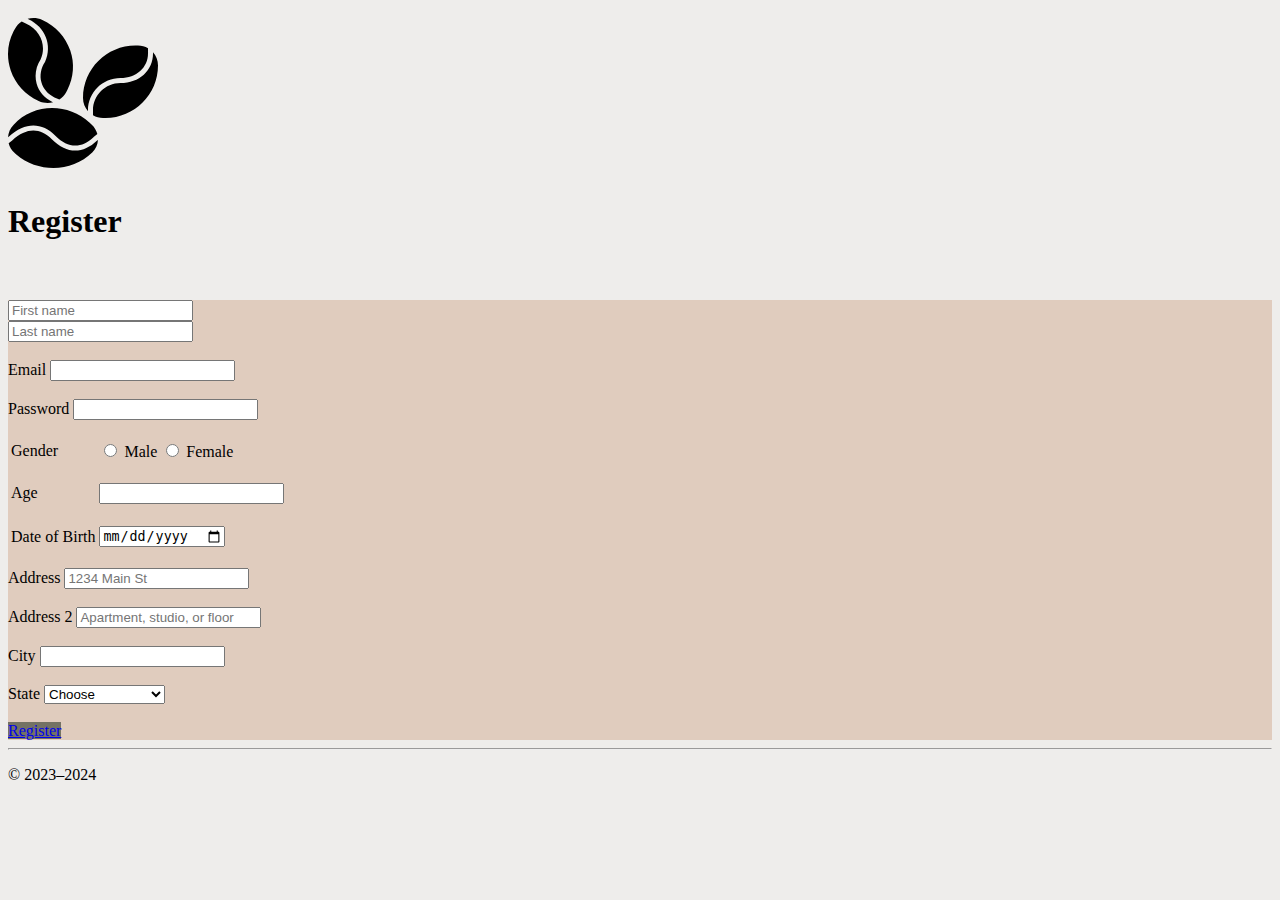
<file: register.html>
<!DOCTYPE html>
<html lang="en">
<head>
    <meta charset="UTF-8">
    <meta name="viewport" content="width=device-width, initial-scale=1.0">
    <title>Document</title>

    <link href="https://cdn.jsdelivr.net/npm/bootstrap@5.3.2/dist/css/bootstrap.min.css" rel="stylesheet" integrity="sha384-T3c6CoIi6uLrA9TneNEoa7RxnatzjcDSCmG1MXxSR1GAsXEV/Dwwykc2MPK8M2HN" crossorigin="anonymous">

</head>
<body style="background-color:#EEEDEB;">
    <section>

        <div class="container">
            <main class="form-signin w-100 m-auto">
                <form>
                  <img class="mb-4" src="./image/coffee-beans-coffee-svgrepo-com.svg" alt="" width="150" height="170">
                  <h1 class="fw-bold">
                   Register
                  </h1>
                  <br>
                  <div class="container border rounded-4" style="background-color: #E0CCBE;">
                  <div class="row" style="margin-top: 20px;">
                    <div class="col">
                      <input type="text" class="form-control" placeholder="First name" aria-label="First name">
                    </div>
                    <div class="col">
                      <input type="text" class="form-control" placeholder="Last name" aria-label="Last name">
                    </div>
                  </div>

                  <form class="row g-3">
                    <br>
                    <div class="col-md-6">
                      <label for="inputEmail4" class="form-label">Email</label>
                      <input type="email" class="form-control" id="inputEmail4">
                    </div>
                    <br>
                    <div class="col-md-6">
                      <label for="inputPassword4" class="form-label">Password</label>
                      <input type="password" class="form-control" id="inputPassword4">
                    </div>
                  <table>
                    <tr>
        
                        <td><br><label for="lname">Gender</label></td>
                        <td><br>
                            <input type="radio" name="Gender" id="" value="Male">
                            <label for="">Male</label>
                            <input type="radio" name="Gender" id="" value="Famale">
                            <label for="">Female</label>
                        </td>
                    </tr>
        
                    <tr>
                        <td><br><label for="lage">Age</label></td>
                        <td><br><input type="age"></td>
                    </tr></div>
                  </div>
                    <tr>
                        <td><br><label for="ldate of birth">Date of Birth </label></td>
                        <td><br><input type="date"></td>
                    </tr>
                  </table>
                  <br>
                    <div class="col-12">
                      <label for="inputAddress" class="form-label">Address</label>
                      <input type="text" class="form-control" id="inputAddress" placeholder="1234 Main St">
                    </div>
                    <br>
                    <div class="col-12">
                      <label for="inputAddress2" class="form-label">Address 2</label>
                      <input type="text" class="form-control" id="inputAddress2" placeholder="Apartment, studio, or floor">
                    </div>
                    <br>
                    <div class="col-md-6">
                      <label for="inputCity" class="form-label">City</label>
                      <input type="text" class="form-control" id="inputCity">
                    </div>
                    <br>
                    <div class="col-md-4">
                      <label for="inputState" class="form-label">State</label>
                      <select id="inputState" class="form-select">
                        <option selected>Choose</option>
                        <option>Johor</option>
                        <option>Kedah</option>
                        <option>Kelantan</option>
                        <option>Perak</option>
                        <option>Selangor</option>
                        <option>Malacca</option>
                        <option>Negeri Sembilan</option>
                        <option>Pahang</option>
                        <option>Perlis</option>
                        <option>Penang</option>
                        <option>Sabah</option>
                        <option>Sarawak</option>
                        <option>Terengganu</option>
                      </select>
                    </div>
                    <br>
                    <div class="col-12">
                      <a role="button" href="./index.html" style="background-color: #747264; border-color: #3C3633;" class="btn  btn-lg px-4 me-md-2 fw-bold">Register</a>
                    </div>
                  </div>
                    
                  </form>

                </form>
              </main>
        </div>
        <hr class="featurette-divider">
        <p class="mt-5 mb-3 text-body-secondary">© 2023–2024</p>
    </section>

    
    <script src="https://cdn.jsdelivr.net/npm/bootstrap@5.3.2/dist/js/bootstrap.bundle.min.js" integrity="sha384-C6RzsynM9kWDrMNeT87bh95OGNyZPhcTNXj1NW7RuBCsyN/o0jlpcV8Qyq46cDfL" crossorigin="anonymous"></script>
</body>
</html>
</file>
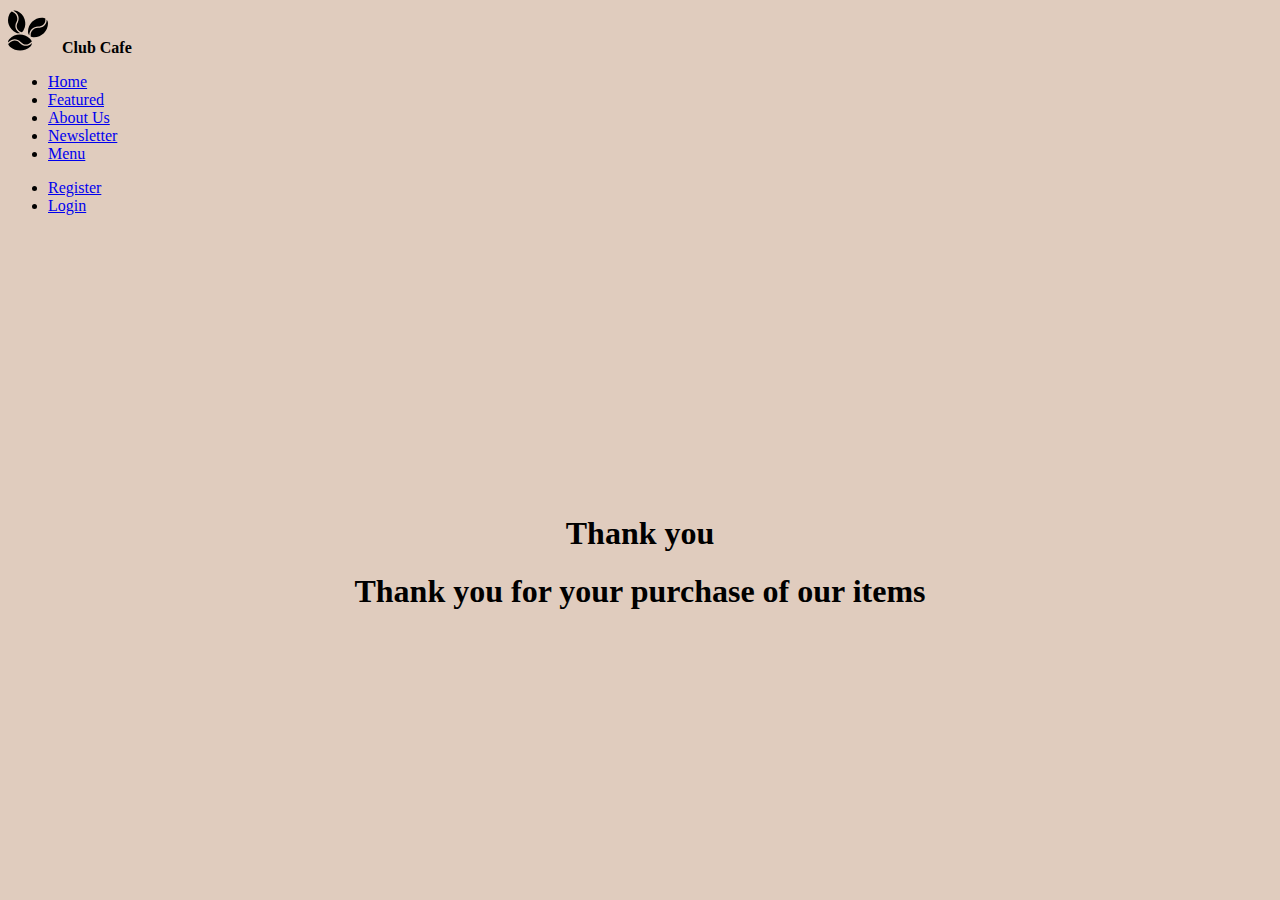
<file: thx.html>
<!DOCTYPE html>
<html lang="en">
<head>
    <meta charset="UTF-8">
    <meta name="viewport" content="width=device-width, initial-scale=1.0">
    <link href="https://cdn.jsdelivr.net/npm/bootstrap@5.3.2/dist/css/bootstrap.min.css" rel="stylesheet" integrity="sha384-T3c6CoIi6uLrA9TneNEoa7RxnatzjcDSCmG1MXxSR1GAsXEV/Dwwykc2MPK8M2HN" crossorigin="anonymous">

    <title>Thanks</title>
</head>
<body style="background-color:#E0CCBE;">
    
    <div class="container">
        <nav class="navbar rounded-3" style="background-color: #E0CCBE;"><div class="container d-flex flex-wrap"><img src="./image/coffee-beans-coffee-svgrepo-com.svg" alt="" height="45" width="40" style="margin-right: 10px;">
            <a><strong>Club Cafe</strong></a>                    
            <ul class="nav me-auto">
            <li class="nav-item"><a href="./index.html" class="nav-link link-body-emphasis px-2 active" aria-current="page">Home</a></li>
            <li class="nav-item"><a href="./index.html" class="nav-link link-body-emphasis px-2">Featured</a></li>
            <li class="nav-item"><a href="./index.html" class="nav-link link-body-emphasis px-2">About Us</a></li>
            <li class="nav-item"><a href="newslettler.html" class="nav-link link-body-emphasis px-2">Newsletter</a></li>
            <li class="nav-item"><a href="./menu.html" class="nav-link link-body-emphasis px-2">Menu</a></li>
          </ul>
          <ul class="nav">
            <li class="nav-item"><a role="button" href="./register.html" style="background-color: #E0CCBE; border-color: #3C3633;"class="btn btn-lg px-3 me-md-2 fw-bold">Register</a></li>
            <li class="nav-item"><a role="button" href="./login.html" style="background-color: #E0CCBE; border-color: #3C3633;" class="btn btn-lg px-3 me-md-2 fw-bold">Login</a></li>
          </ul>
        </div>
      </nav>
  </div>    
    


    <div class="container marketing">
    <h1 class="fw-bold" style="text-align: center;border-top-style: solid;margin-top: 300px;border-top-width: 0px;" height="500">Thank you</h1>
    <h1 style="text-align: center;">Thank you for your purchase of our items</h1>
        
    </div>








 <script src="https://cdn.jsdelivr.net/npm/bootstrap@5.3.2/dist/js/bootstrap.bundle.min.js" integrity="sha384-C6RzsynM9kWDrMNeT87bh95OGNyZPhcTNXj1NW7RuBCsyN/o0jlpcV8Qyq46cDfL" crossorigin="anonymous"></script>
</body>
</html>
</file>
<file: css/design.css>

</file>
